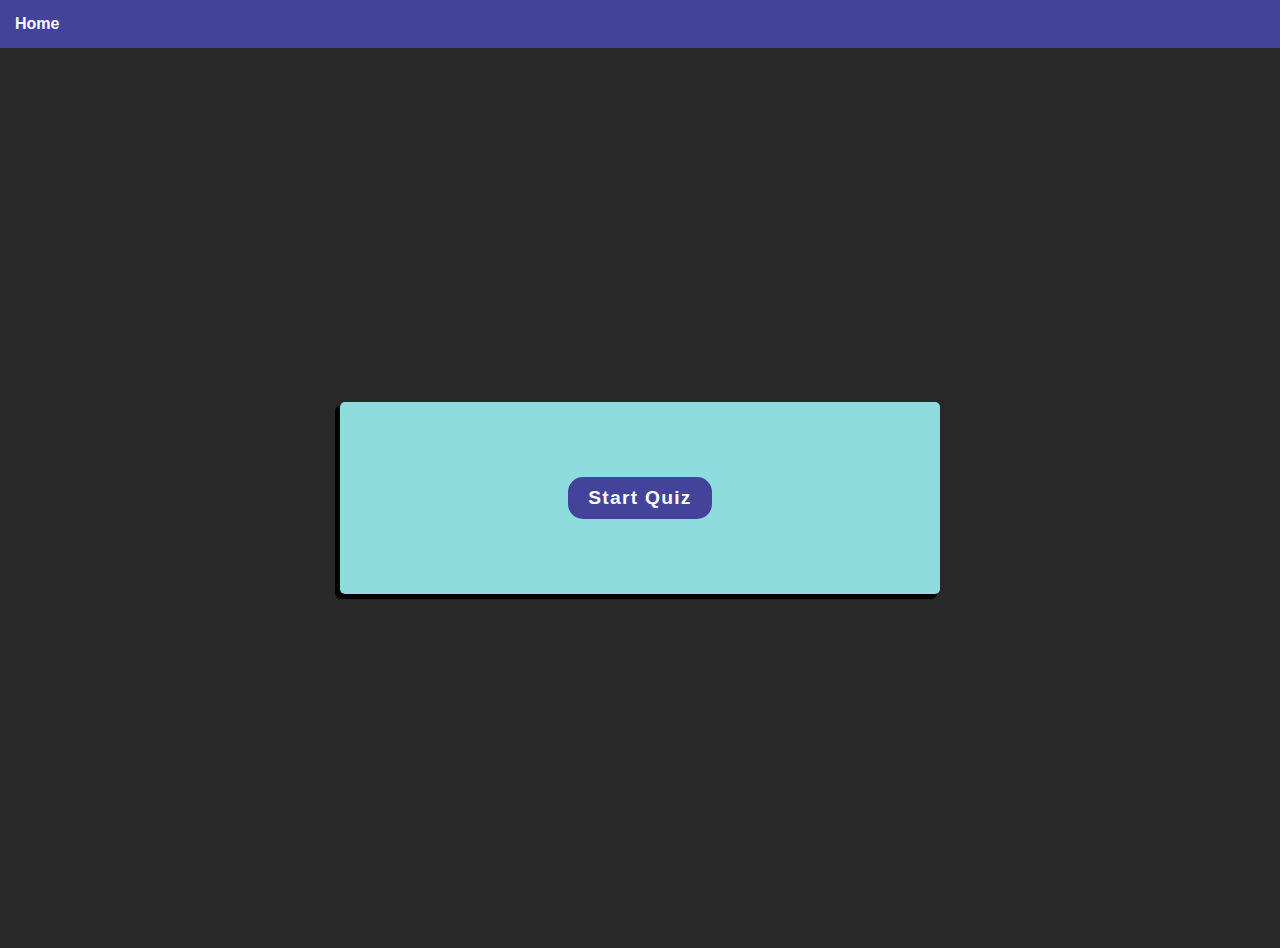
<file: index.html>
<!DOCTYPE html>
<html lang="en">
<head>
    <meta charset="UTF-8">
    <meta http-equiv="X-UA-Compatible" content="IE=edge">
    <meta name="viewport" content="width=device-width, initial-scale=1.0">
    <link rel="stylesheet" href="assets/css/style.css">
    <title>Coding Quiz</title>
</head>
<body>
    
<header>
    <nav>
        <ul class='nav-list-group'>
            <li class='nav-list-item'>
                <a class="nav-link" href="index.html">Home</a>
            </li>
            <!-- <li class='nav-list-item'>
                <a class="nav-link" href="high-scores.html">High Scores</a>
            </li> -->
        </ul>
    </nav>
</header>

<main>
<!-- container, question container, controls -->

<div class="container">
    <div class="hide" id="question-container">
        <div id="question">Question</div> 
        <div id="answer-buttons" class="btn-grid">
            <button class='btn'>Answer 1</button>
            <button class='btn'>Answer 2</button>
            <button class='btn'>Answer 3</button>
            <button class='btn'>Answer 4</button>
        </div>
        <div id='timer-container' class="timer-container">
            <p class="timer"></p>
        </div>
    </div>
    <div class="controls">
        <button id="restart-btn" class="restart-btn btn hide">Restart Quiz</button>
        <buttn id="start-btn" class="start-btn btn">Start Quiz</buttn>
        <button id="next-btn" class="next-btn btn hide">Next</button>
        <button id='submit-btn' class='btn submit-btn hide'>Submit Score</button>
        <p id="correct" class="hide">Correct!</p>
        <p id="incorrect" class="hide">Incorrect, time penalty applied!</p>
    </div>
    <div class="submit-form hide" id="submit-form">
        <input type="text" id="username">
        <button class='btn' id='username-submit'>Submit Username</button>
        <button class='btn hide' id='show-highscores-btn'>View Highscores</button>
        <button id="restart-btn2" class="btn hide">Restart Quiz</button>

    </div>
    
</div>

<div class="highscore-container hide" id="highscore-container">
    <h2>High Scores</h2>
    <ol id="highScores"></ol>
</div>

</main>

   <script src="assets/js/script.js"></script>
</body>
</html>
</file>
<file: assets/css/style.css>
*, *::before, *::after {
  box-sizing: border-box;
  font-family: sans-serif;
  font-weight: bolder;
  font-size: 1rem;
  padding: 0;
  margin: 0;
}

:root {
  --blue: #a2f4ff;
  --wrong: #f81f43;
  --right: #33b603;
  
}

body {
  background-color: rgb(40, 40, 40);
}

main {
  padding:0;
  margin: 0;
  display: flex;
  width: 100vw;
  height: 100vh;
  justify-content: center;
  align-items: center;
}

li {
  list-style: none;
  margin: 15px;
}

a {
  text-decoration: none;
  color: rgb(255, 255, 255);
  font-weight: 610;
}

ul {
  display: flex;
  gap: 1rem;
}

nav {
  background-color: rgb(67, 67, 154);
}

.container {
  width: 600px;
  max-width: 80%;
  background-color: rgb(143, 220, 222);
  border-radius: 5px;
  padding: 15px;
  box-shadow: -4px 4px 1px 1px;
}

.btn-grid {
  display: grid;
  grid-template-columns: repeat(2, auto);
  gap: 10px;
  margin: 20px 0;
}

.btn {
  background-color: rgb(70, 70, 198);
  border: 1px solid black;
  border-radius: 5px;
  padding: 5px 10px;
  color: white;
  outline: none;
  transition: all ease .2s;
}

.btn:hover {
  transition: all ease .2s;
  border-color: rgb(12, 219, 150);
  background-color: rgb(43, 43, 192);
  cursor: pointer;
  transition: all ease 0.2s
}

.start-btn, .restart-btn, .next-btn, .submit-btn {
  transition: all ease 0.5s ;
  padding: 10px 20px;
  background-color: rgb(67, 67, 154);
  border: none;
  border-radius: 15px;
  margin: 60px auto;
  color: white;
  font-weight: 700;
  font-size: larger;
  letter-spacing: .08rem;
}

.start-btn:hover, .restart-btn:hover, .next-btn:hover, .submit-btn:hover {
  letter-spacing: .1rem;
  background: linear-gradient(135deg, #412b89 0%,#de3ec9 100%);
  cursor: pointer;
  transition: all ease 0.3s;
}

.timer-container {
  display: inline;
  
}
.timer {
  display: inline;
}

.controls {
  display: flex;
  justify-content: center;
  align-items: center;
}


.hide {
  display: none;
}

.correct {
  background-color: green;
}

.wrong {
  background-color: crimson;
}
/* .timer-display {
  display: inline;

} */
</file>
